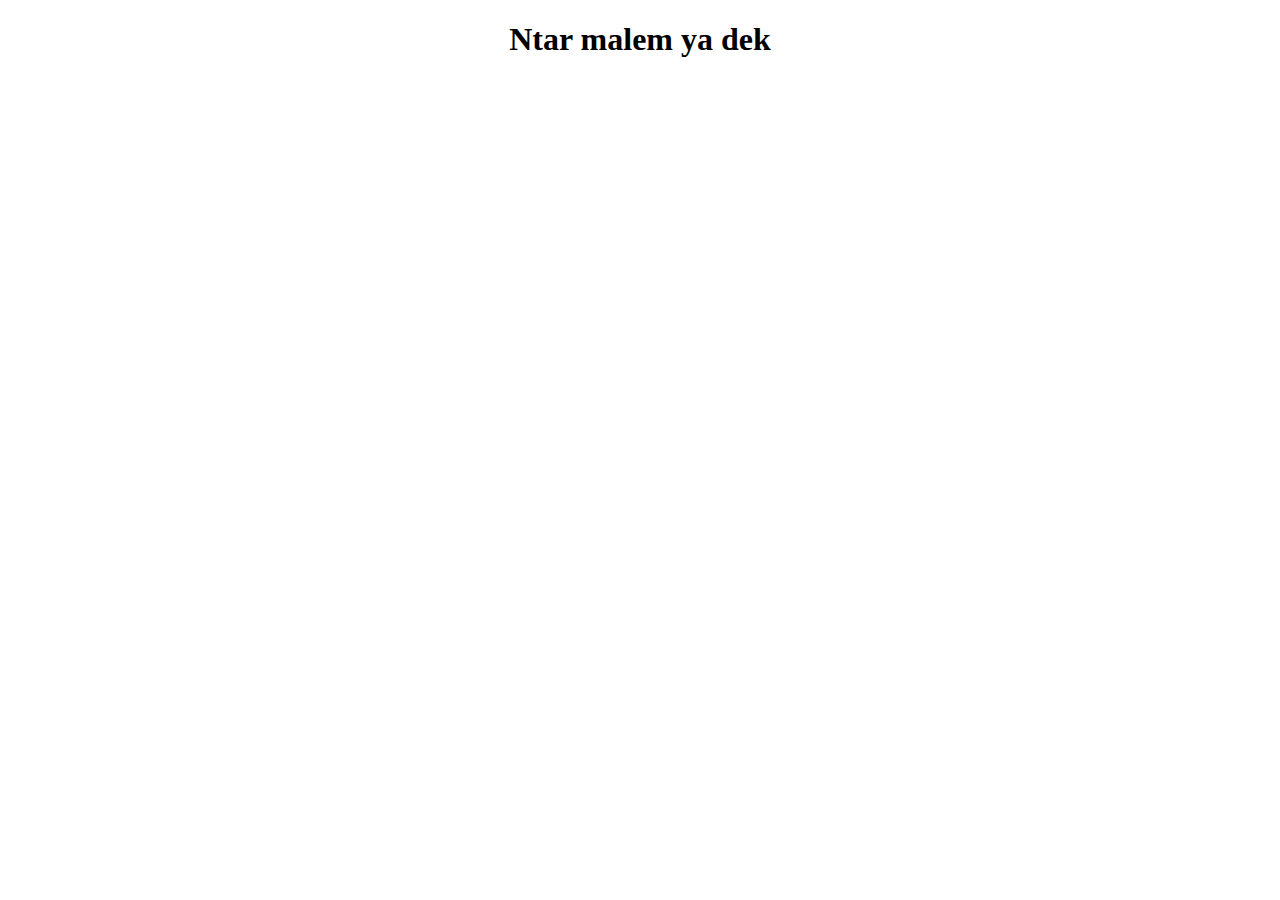
<file: HTML/blank.html>
<!DOCTYPE html>
<html lang="en">
<head>
    <meta charset="UTF-8">
    <meta http-equiv="X-UA-Compatible" content="IE=edge">
    <meta name="viewport" content="width=device-width, initial-scale=1.0">
</head>
<body>
    <h1 align="center">Ntar malem ya dek</h1>
</body>
<script> 
     alert("WUV U BBY❤️"); 
</script> 
</html>
</file>
